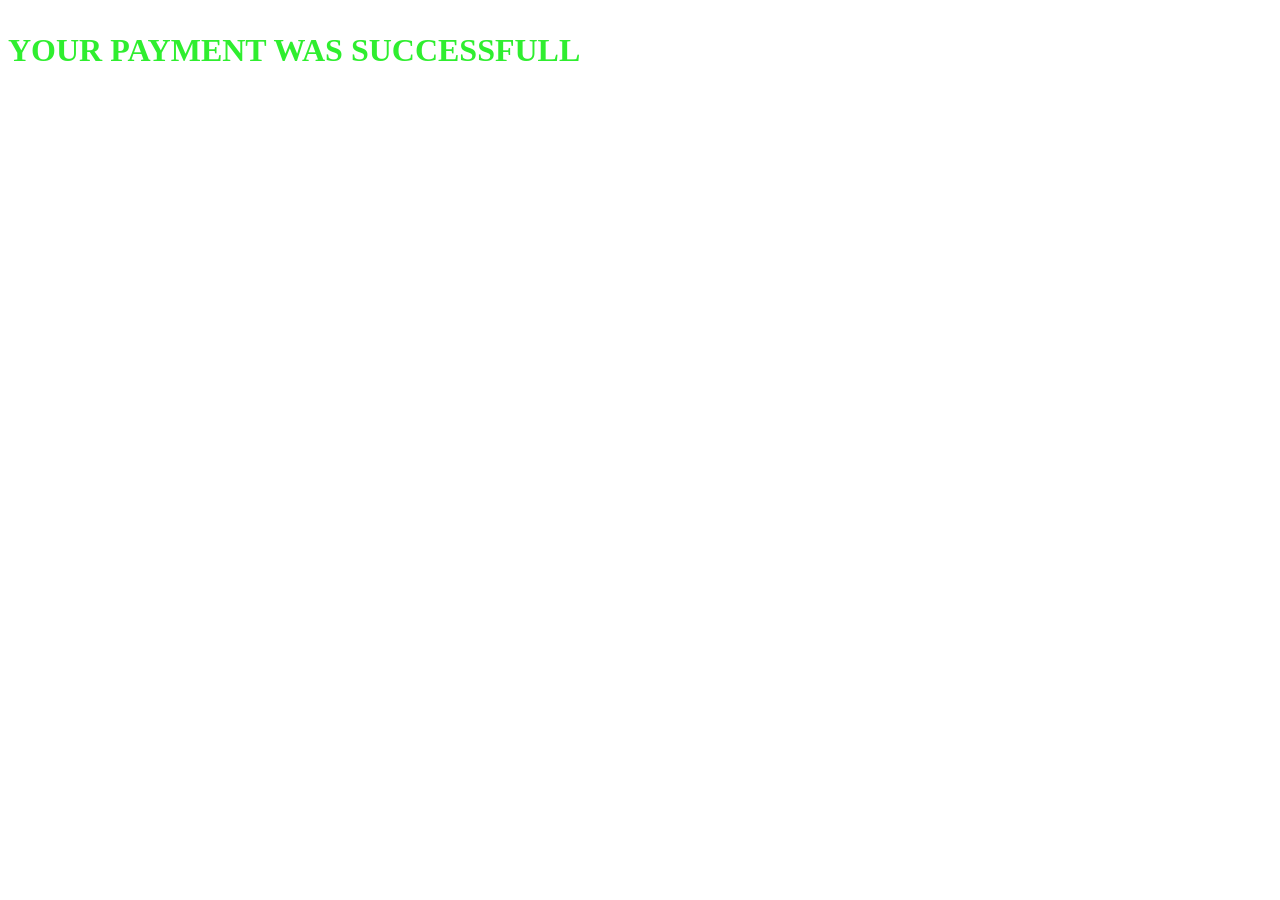
<file: war_project/dynamic/succes.html>
<!DOCTYPE html>
<html lang="en">
<head>
    <meta charset="UTF-8">
    <meta http-equiv="X-UA-Compatible" content="IE=edge">
    <meta name="viewport" content="width=device-width, initial-scale=1.0">
    
    <title>Document</title>
    <style>
        p{
            color: rgb(47, 238, 47);
            font-family: cursive;
            font-weight: bolder;
            font-size: xx-large;
        }
    </style>
</head>
<body>
    <div>
        <p>YOUR PAYMENT WAS SUCCESSFULL<i class="fa-solid fa-circle-check" style="color: #33cc3d;"></i></p>
    </div>


    
</body>
</html>
</file>
